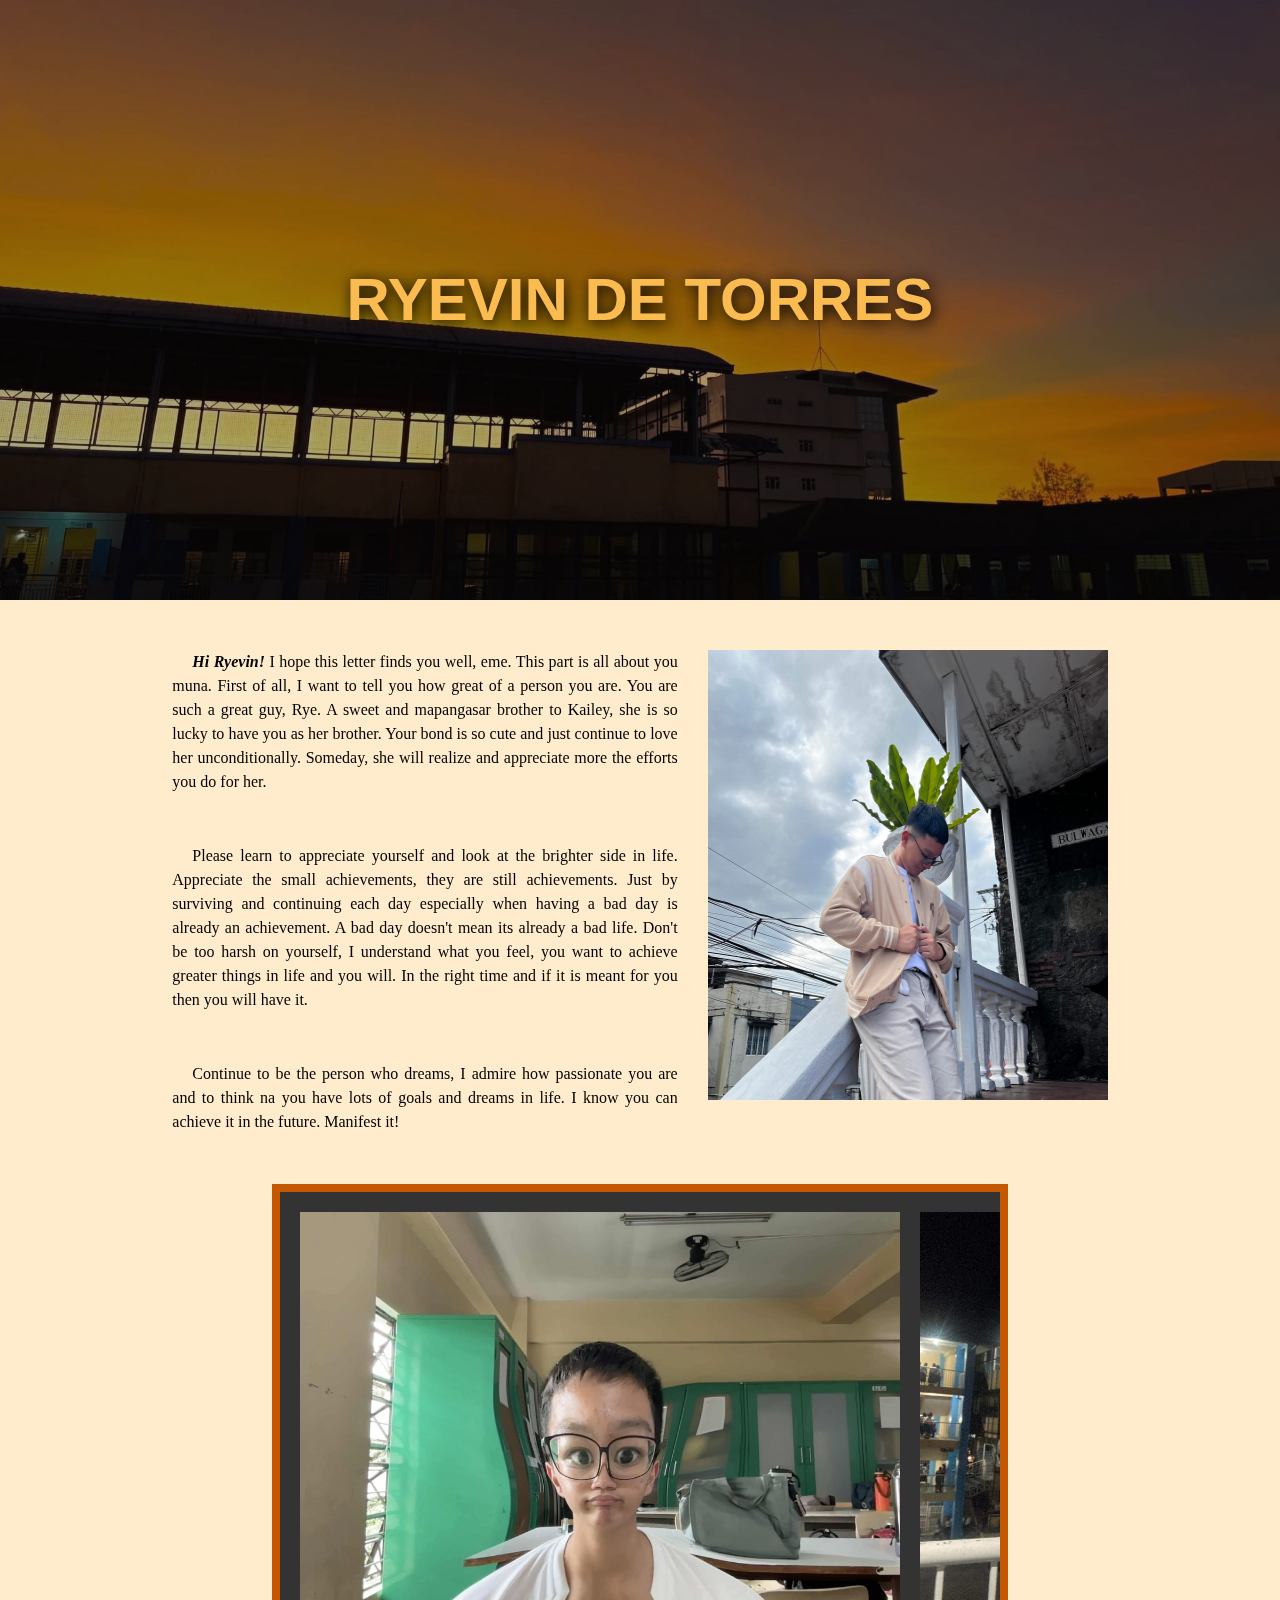
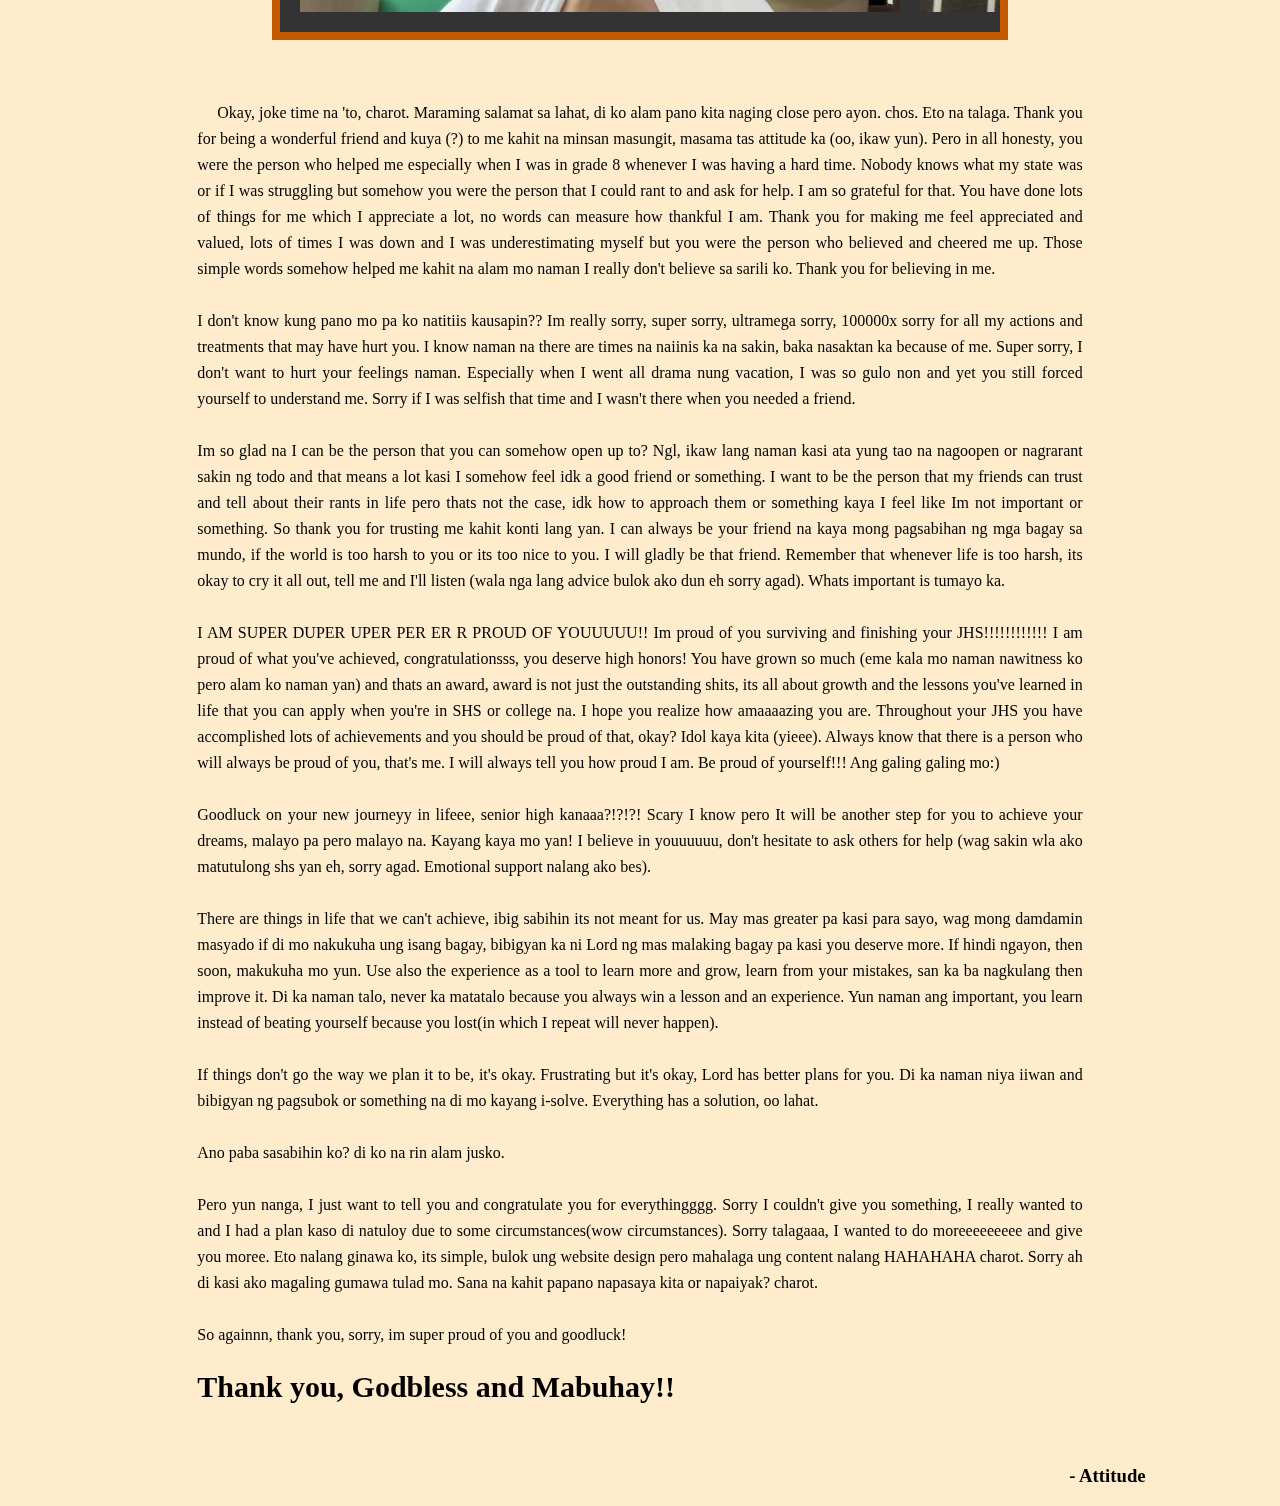
<file: index.html>
<!DOCTYPE html>
<html>
<head>
    <title> Ryevin </title>
    <link rel="stylesheet" href="web.css">
</head>
<body>
    <div class="head">
        <h1 class="h1">RYEVIN DE TORRES</h1>
    </div>
    <div class="main">
        <img src="head1.jpg">
        <p>
            <b><i>Hi Ryevin!</i></b> I hope this letter finds you well, eme. This part is all about you muna. First of all, 
            I want to tell you how great of a person you are. You are such a great guy, Rye. A sweet and mapangasar
            brother to Kailey, she is so lucky to have you as her brother. Your bond is so cute and just continue to love
            her unconditionally. Someday, she will realize and appreciate more the efforts you do for her. 
        </p>
        <p>
            Please learn to appreciate yourself and look at the brighter side in life. Appreciate the small achievements,
            they are still achievements. Just by surviving and continuing each day especially when having a bad day is 
            already an achievement. A bad day doesn't mean its already a bad life. Don't be too harsh on yourself, I 
            understand what you feel, you want to achieve greater things in life and you will. In the right time and if 
            it is meant for you then you will have it. 
        </p>
        <p>
            Continue to be the person who dreams, I admire how passionate you are and to think na you have lots of goals
            and dreams in life. I know you can achieve it in the future. Manifest it!
        </p>
    </div>
    <div class="pics">
        <img src="pic1.jpg" width="700px" height="400px">
        <img src="pic2.jpg" width="700px" height="400px">
        <img src="pic3.jpg" width="700px" height="400px">
        <img src="pic4.jpg" width="700px" height="400px">
        <img src="pic5.jpg" width="700px" height="400px">
    </div>
    <p class="main2"> 
        Okay, joke time na 'to, charot. Maraming salamat sa lahat, di ko alam pano kita naging close pero ayon. chos.
        Eto na talaga. Thank you for being a wonderful friend and kuya (?) to me kahit na minsan masungit, masama tas 
        attitude ka (oo, ikaw yun). Pero in all honesty, you were the person who helped me especially when I was in 
        grade 8 whenever I was having a hard time. Nobody knows what my state was or if I was struggling but somehow
        you were the person that I could rant to and ask for help. I am so grateful for that. You have done lots of 
        things for me which I appreciate a lot, no words can measure how thankful I am. Thank you for making me 
        feel appreciated and valued, lots of times I was down and I was underestimating 
        myself but you were the person who believed and cheered me up. Those simple words somehow helped me 
        kahit na alam mo naman I really don't believe sa sarili ko. Thank you for believing in me.
        <br><br>
        I don't know kung pano mo pa ko natitiis kausapin?? Im really sorry, super sorry, ultramega sorry, 100000x sorry
        for all my actions and treatments that may have hurt you. I know naman na there are times na naiinis ka na sakin,
        baka nasaktan ka because of me. Super sorry, I don't want to hurt your feelings naman. Especially when I went
        all drama nung vacation, I was so gulo non and yet you still forced yourself to understand me. Sorry if I was
        selfish that time and I wasn't there when you needed a friend. 
        <br><br>
        Im so glad na I can be the person that you can somehow open up to? Ngl, ikaw lang naman kasi ata yung tao na nagoopen 
        or nagrarant sakin ng todo and that means a lot kasi I somehow feel idk a good friend or something. I want to be 
        the person that my friends can trust and tell about their rants in life pero thats not the case, idk how to
        approach them or something kaya I feel like Im not important or something. So thank you for trusting me kahit
        konti lang yan. I can always be your friend na kaya mong pagsabihan ng mga bagay sa mundo, if the world is too 
        harsh to you or its too nice to you. I will gladly be that friend. Remember that whenever life is too harsh, its 
        okay to cry it all out, tell me and I'll listen (wala nga lang advice
        bulok ako dun eh sorry agad). Whats important is tumayo ka.
        <br><br>
        I AM SUPER DUPER UPER PER ER R PROUD OF YOUUUUU!! Im proud of you surviving and finishing your JHS!!!!!!!!!!!!
        I am proud of what you've achieved, congratulationsss, you deserve high honors! You have grown so much (eme kala
        mo naman nawitness ko pero alam ko naman yan) and thats an award, award is not just the outstanding shits, its 
        all about growth and the lessons you've learned in life that you can apply when you're in SHS or college na. I hope
        you realize how amaaaazing you are. Throughout your JHS you have accomplished lots of achievements and you should
        be proud of that, okay? Idol kaya kita (yieee). Always know that there is a person who will always be proud of you, 
        that's me. I will always tell you how proud I am. Be proud of yourself!!! Ang galing galing mo:) 
        <br><br>
        Goodluck on your new journeyy in lifeee, senior high kanaaa?!?!?! Scary I know pero It will be another step for you to
        achieve your dreams, malayo pa pero malayo na. Kayang kaya mo yan! I believe in youuuuuu, don't hesitate to ask
        others for help (wag sakin wla ako matutulong shs yan eh, sorry agad. Emotional support nalang ako bes).
        <br><br>
        There are things in life that we can't achieve, ibig sabihin its not meant for us. May mas greater pa kasi para sayo,
        wag mong damdamin masyado if di mo nakukuha ung isang bagay, bibigyan ka ni Lord ng mas malaking bagay pa kasi you deserve
        more. If hindi ngayon, then soon, makukuha mo yun. Use also the experience as a tool to learn more and grow, learn from
        your mistakes, san ka ba nagkulang then improve it. Di ka naman talo, never ka matatalo because you always win a lesson 
        and an experience. Yun naman ang important, you learn instead of beating yourself because you lost(in which I repeat
        will never happen). 
        <br><br>
        If things don't go the way we plan it to be, it's okay. Frustrating but it's okay, Lord has better plans for you.
        Di ka naman niya iiwan and bibigyan ng pagsubok or something na di mo kayang i-solve. Everything has a solution, oo lahat. 
        <br><br>
        Ano paba sasabihin ko? di ko na rin alam jusko.
        <br><br>
        Pero yun nanga, I just want to tell you and congratulate you for everythingggg. Sorry I couldn't give you something,
        I really wanted to and I had a plan kaso di natuloy due to some circumstances(wow circumstances). Sorry talagaaa, 
        I wanted to do moreeeeeeeee and give you moree. Eto nalang ginawa ko, its simple, bulok ung website design pero 
        mahalaga ung content nalang HAHAHAHA charot. Sorry ah di kasi ako magaling gumawa tulad mo. Sana na kahit papano napasaya 
        kita or napaiyak? charot.
        <br><br>
        So againnn, thank you, sorry, im super proud of you and goodluck! 
        <br><br>
        <span class="h2"> Thank you, Godbless and Mabuhay!!</span>
    </p> 
    <h3 style="float: right; margin-right: 10%; font-weight: bold;"> - Attitude</h3>
</body>
</file>
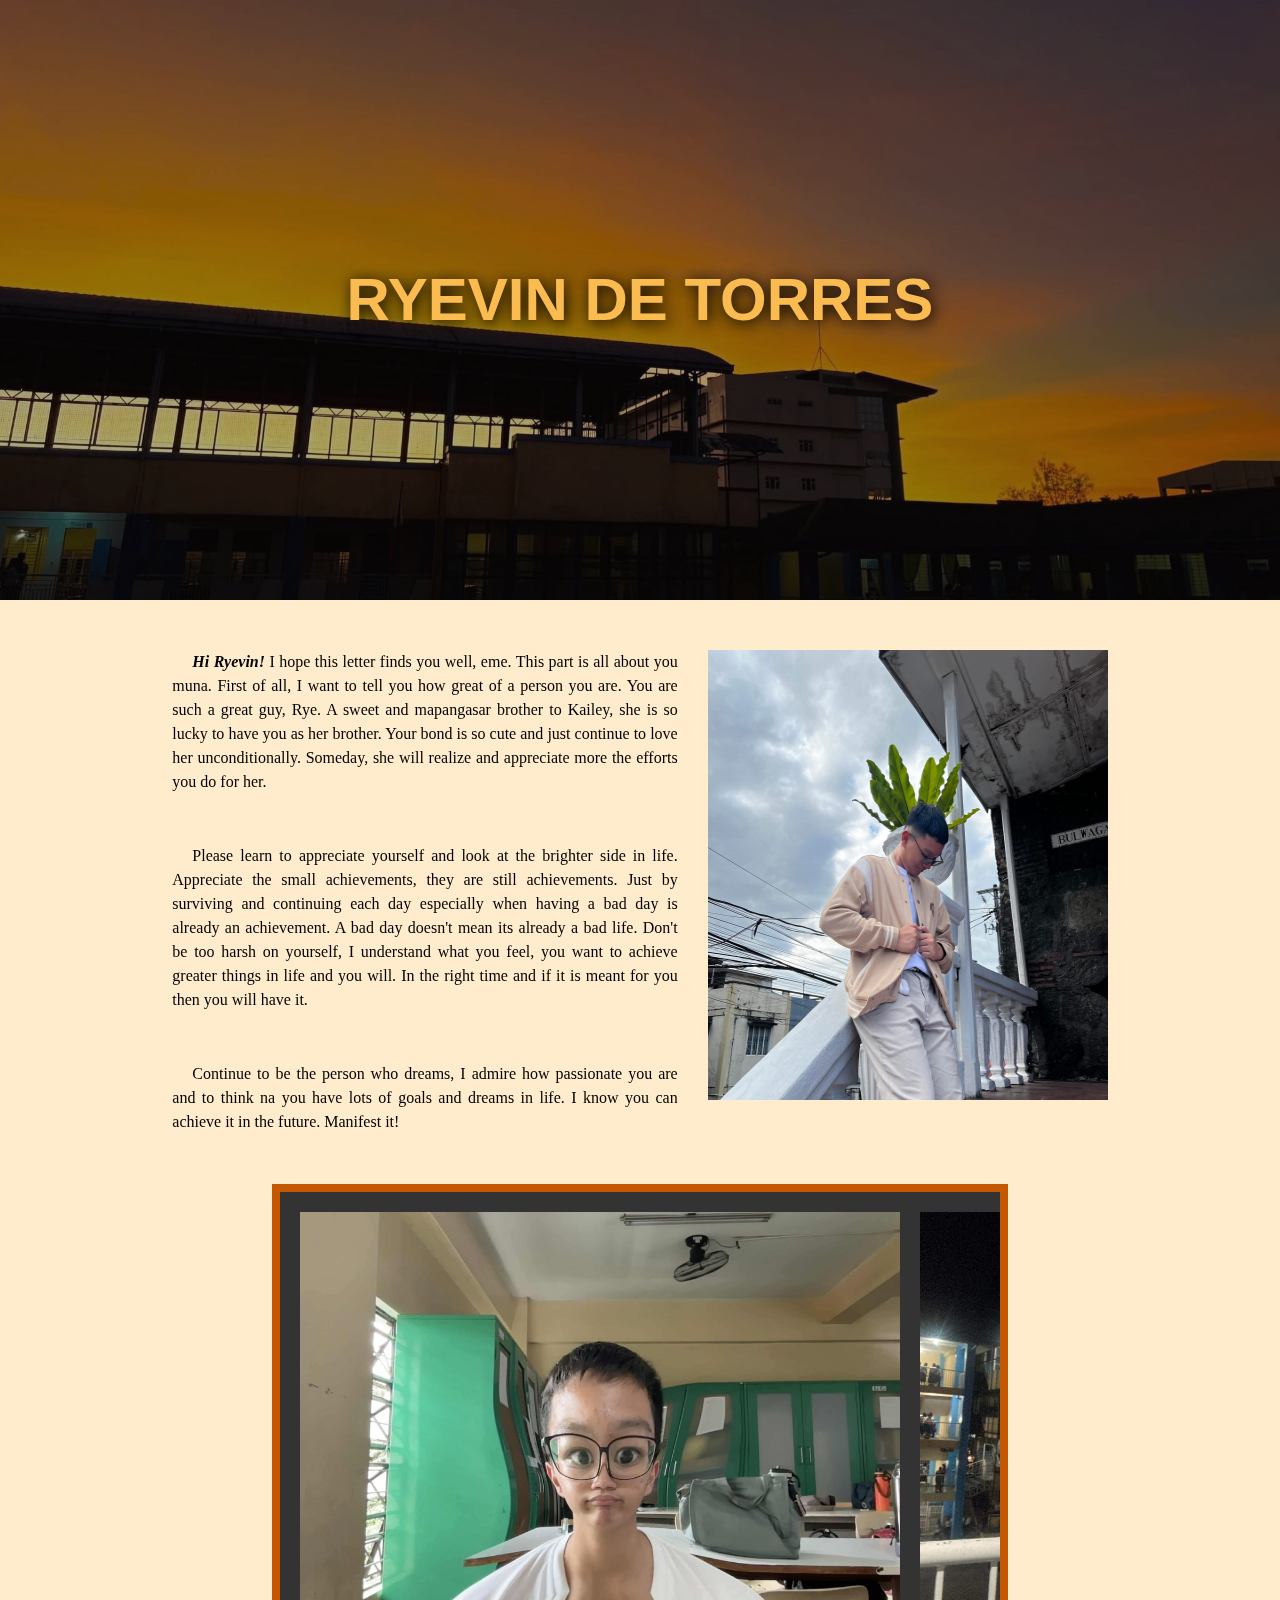
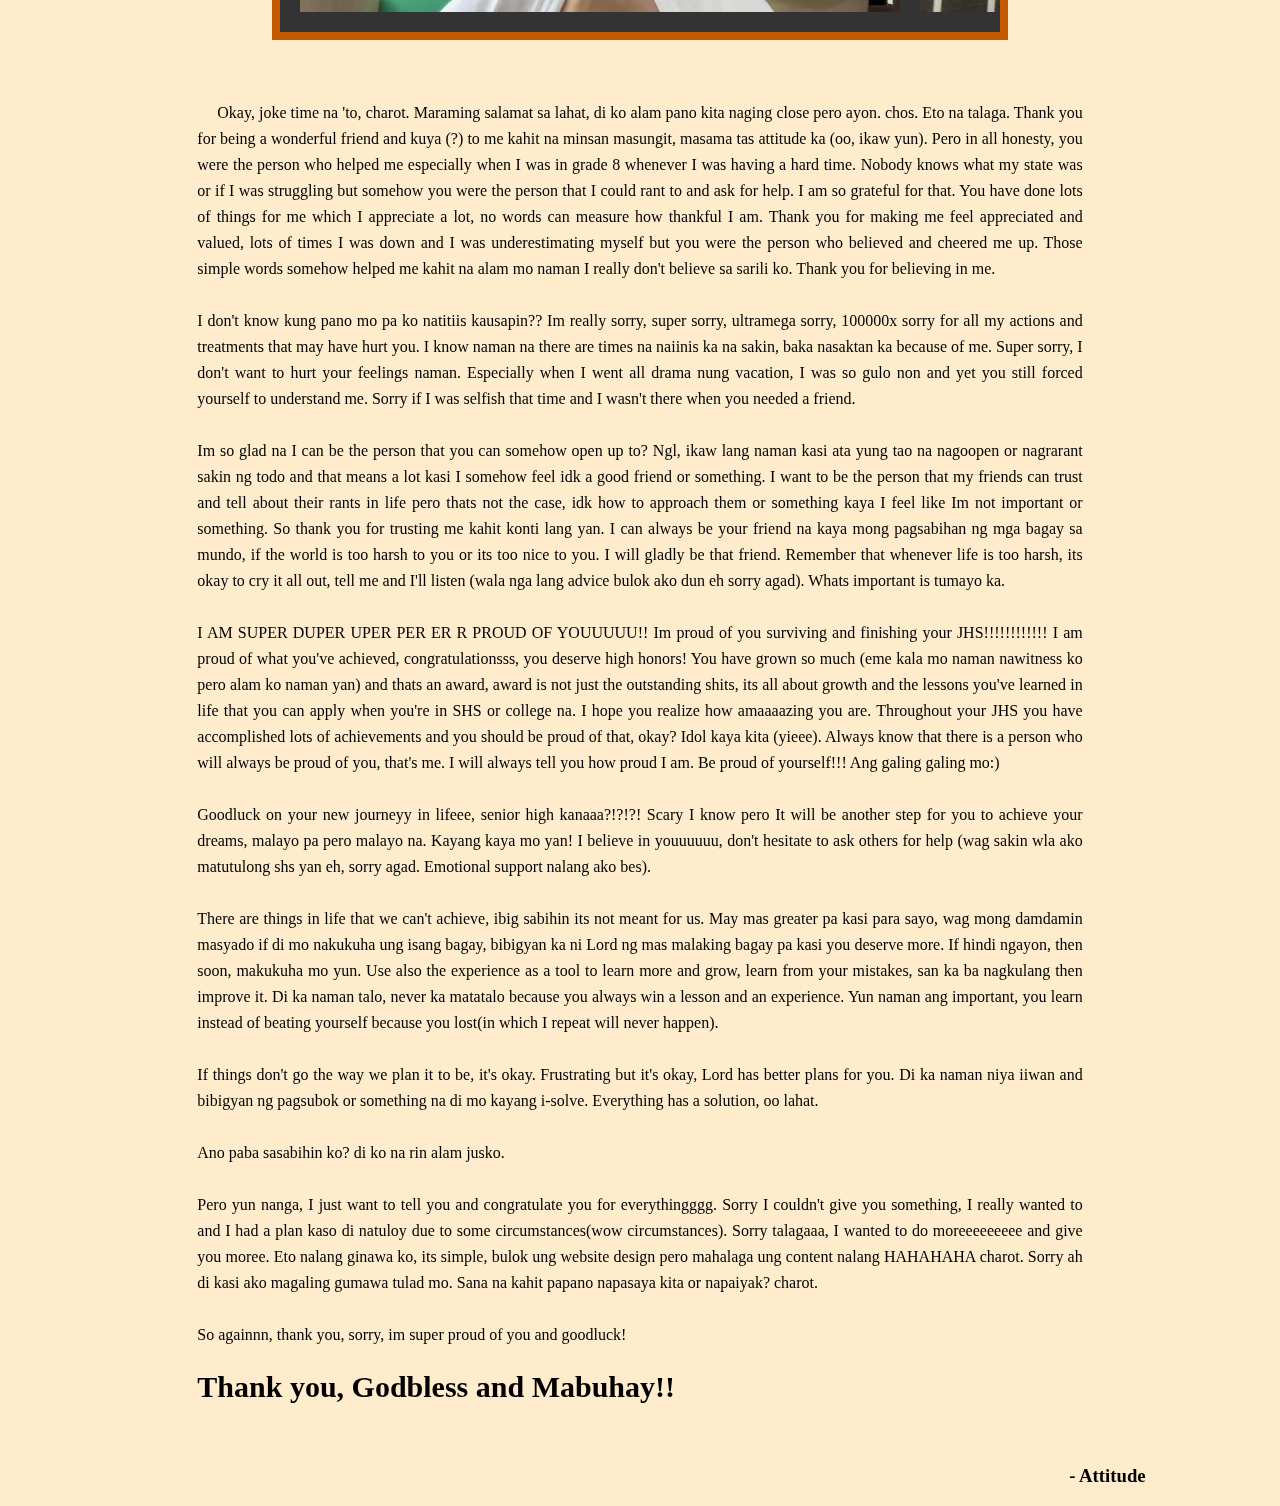
<file: yes.html>
<!DOCTYPE html>
<html>
<head>
    <title> Ryevin </title>
    <link rel="stylesheet" href="web.css">
</head>
<body>
    <div class="head">
        <h1 class="h1">RYEVIN DE TORRES</h1>
    </div>
    <div class="main">
        <img src="head1.jpg">
        <p>
            <b><i>Hi Ryevin!</i></b> I hope this letter finds you well, eme. This part is all about you muna. First of all, 
            I want to tell you how great of a person you are. You are such a great guy, Rye. A sweet and mapangasar
            brother to Kailey, she is so lucky to have you as her brother. Your bond is so cute and just continue to love
            her unconditionally. Someday, she will realize and appreciate more the efforts you do for her. 
        </p>
        <p>
            Please learn to appreciate yourself and look at the brighter side in life. Appreciate the small achievements,
            they are still achievements. Just by surviving and continuing each day especially when having a bad day is 
            already an achievement. A bad day doesn't mean its already a bad life. Don't be too harsh on yourself, I 
            understand what you feel, you want to achieve greater things in life and you will. In the right time and if 
            it is meant for you then you will have it. 
        </p>
        <p>
            Continue to be the person who dreams, I admire how passionate you are and to think na you have lots of goals
            and dreams in life. I know you can achieve it in the future. Manifest it!
        </p>
    </div>
    <div class="pics">
        <img src="pic1.jpg" width="700px" height="400px">
        <img src="pic2.jpg" width="700px" height="400px">
        <img src="pic3.jpg" width="700px" height="400px">
        <img src="pic4.jpg" width="700px" height="400px">
        <img src="pic5.jpg" width="700px" height="400px">
    </div>
    <p class="main2"> 
        Okay, joke time na 'to, charot. Maraming salamat sa lahat, di ko alam pano kita naging close pero ayon. chos.
        Eto na talaga. Thank you for being a wonderful friend and kuya (?) to me kahit na minsan masungit, masama tas 
        attitude ka (oo, ikaw yun). Pero in all honesty, you were the person who helped me especially when I was in 
        grade 8 whenever I was having a hard time. Nobody knows what my state was or if I was struggling but somehow
        you were the person that I could rant to and ask for help. I am so grateful for that. You have done lots of 
        things for me which I appreciate a lot, no words can measure how thankful I am. Thank you for making me 
        feel appreciated and valued, lots of times I was down and I was underestimating 
        myself but you were the person who believed and cheered me up. Those simple words somehow helped me 
        kahit na alam mo naman I really don't believe sa sarili ko. Thank you for believing in me.
        <br><br>
        I don't know kung pano mo pa ko natitiis kausapin?? Im really sorry, super sorry, ultramega sorry, 100000x sorry
        for all my actions and treatments that may have hurt you. I know naman na there are times na naiinis ka na sakin,
        baka nasaktan ka because of me. Super sorry, I don't want to hurt your feelings naman. Especially when I went
        all drama nung vacation, I was so gulo non and yet you still forced yourself to understand me. Sorry if I was
        selfish that time and I wasn't there when you needed a friend. 
        <br><br>
        Im so glad na I can be the person that you can somehow open up to? Ngl, ikaw lang naman kasi ata yung tao na nagoopen 
        or nagrarant sakin ng todo and that means a lot kasi I somehow feel idk a good friend or something. I want to be 
        the person that my friends can trust and tell about their rants in life pero thats not the case, idk how to
        approach them or something kaya I feel like Im not important or something. So thank you for trusting me kahit
        konti lang yan. I can always be your friend na kaya mong pagsabihan ng mga bagay sa mundo, if the world is too 
        harsh to you or its too nice to you. I will gladly be that friend. Remember that whenever life is too harsh, its 
        okay to cry it all out, tell me and I'll listen (wala nga lang advice
        bulok ako dun eh sorry agad). Whats important is tumayo ka.
        <br><br>
        I AM SUPER DUPER UPER PER ER R PROUD OF YOUUUUU!! Im proud of you surviving and finishing your JHS!!!!!!!!!!!!
        I am proud of what you've achieved, congratulationsss, you deserve high honors! You have grown so much (eme kala
        mo naman nawitness ko pero alam ko naman yan) and thats an award, award is not just the outstanding shits, its 
        all about growth and the lessons you've learned in life that you can apply when you're in SHS or college na. I hope
        you realize how amaaaazing you are. Throughout your JHS you have accomplished lots of achievements and you should
        be proud of that, okay? Idol kaya kita (yieee). Always know that there is a person who will always be proud of you, 
        that's me. I will always tell you how proud I am. Be proud of yourself!!! Ang galing galing mo:) 
        <br><br>
        Goodluck on your new journeyy in lifeee, senior high kanaaa?!?!?! Scary I know pero It will be another step for you to
        achieve your dreams, malayo pa pero malayo na. Kayang kaya mo yan! I believe in youuuuuu, don't hesitate to ask
        others for help (wag sakin wla ako matutulong shs yan eh, sorry agad. Emotional support nalang ako bes).
        <br><br>
        There are things in life that we can't achieve, ibig sabihin its not meant for us. May mas greater pa kasi para sayo,
        wag mong damdamin masyado if di mo nakukuha ung isang bagay, bibigyan ka ni Lord ng mas malaking bagay pa kasi you deserve
        more. If hindi ngayon, then soon, makukuha mo yun. Use also the experience as a tool to learn more and grow, learn from
        your mistakes, san ka ba nagkulang then improve it. Di ka naman talo, never ka matatalo because you always win a lesson 
        and an experience. Yun naman ang important, you learn instead of beating yourself because you lost(in which I repeat
        will never happen). 
        <br><br>
        If things don't go the way we plan it to be, it's okay. Frustrating but it's okay, Lord has better plans for you.
        Di ka naman niya iiwan and bibigyan ng pagsubok or something na di mo kayang i-solve. Everything has a solution, oo lahat. 
        <br><br>
        Ano paba sasabihin ko? di ko na rin alam jusko.
        <br><br>
        Pero yun nanga, I just want to tell you and congratulate you for everythingggg. Sorry I couldn't give you something,
        I really wanted to and I had a plan kaso di natuloy due to some circumstances(wow circumstances). Sorry talagaaa, 
        I wanted to do moreeeeeeeee and give you moree. Eto nalang ginawa ko, its simple, bulok ung website design pero 
        mahalaga ung content nalang HAHAHAHA charot. Sorry ah di kasi ako magaling gumawa tulad mo. Sana na kahit papano napasaya 
        kita or napaiyak? charot.
        <br><br>
        So againnn, thank you, sorry, im super proud of you and goodluck! 
        <br><br>
        <span class="h2"> Thank you, Godbless and Mabuhay!!</span>
    </p> 
    <h3 style="float: right; margin-right: 10%; font-weight: bold;"> - Attitude</h3>
</body>
</file>
<file: web.css>
body {
    background-color:#ffd08067;
}
.head {
    background-image: url('head.png');
    background-size: cover;
    background-repeat: no-repeat;
    justify-content: center;
    text-align: center;
    height: 600px;
    margin-top: -40px;
    margin-left: -8px;
    margin-right: -8px;
}
.h1 {
    color:#fabc51;
    text-shadow: 2px 2px 15px #000000;
    text-align:center; 
    line-height: 600px;
    font-size: 60px;
    font-family:Verdana, Geneva, Tahoma, sans-serif;
}
.main img {
    float: right;
    width:400px;
    height:450px;
    margin-right: 13%;
    margin-left: 30px;
}
.main p{
    margin-top: 50px;
    margin-left: 13%;
    justify-content: center;
    justify-items: center;
    text-align: justify;
    text-indent: 20px;
    line-height: 24px;
}
.pics {
    background-color: #333;
    overflow: auto;
    white-space: nowrap;
    padding: 10px;
    width:700px;
    display: flex;
    border: 8px solid #c45800;
    margin-left: auto;
    margin-right: auto;
    margin-top: 50px;
  }
  
.pics img {
    padding: 10px;
  }

.main2 {
    margin-top: 35px;
    margin-left: 13%;
    margin-right: 13%;
    justify-content: center;
    justify-items: center;
    text-align: justify;
    line-height: 26px;
    text-indent: 20px;
    padding:25px;
}
.h2 {
    font-weight: bold;
    font-size: 30px;
    text-align: center;
}
</file>
